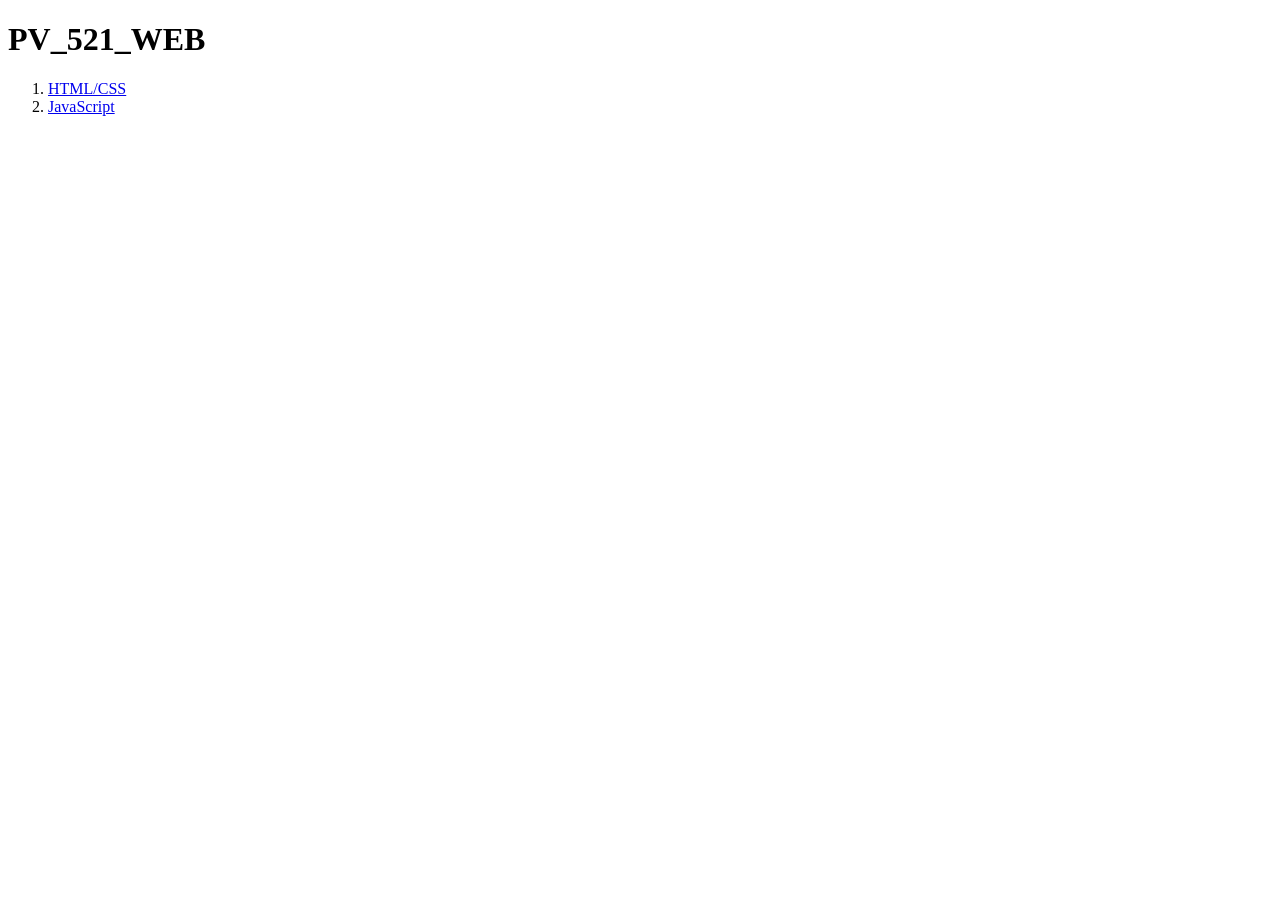
<file: index.html>
﻿<!DOCTYPE html>

<html lang="en" xmlns="http://www.w3.org/1999/xhtml">
<head>
    <meta charset="utf-8" />
    <link rel="stylesheet" href="style.css">
    <title>PV_521_WEB</title>
</head>
<body>
    <h1>PV_521_WEB</h1>
    <ol>
        <li><a href="HTML/index.html">HTML/CSS</a></li>
        <li><a href="JavaScript/index.html">JavaScript</a></li>
    </ol>
</body>
</html>
</file>
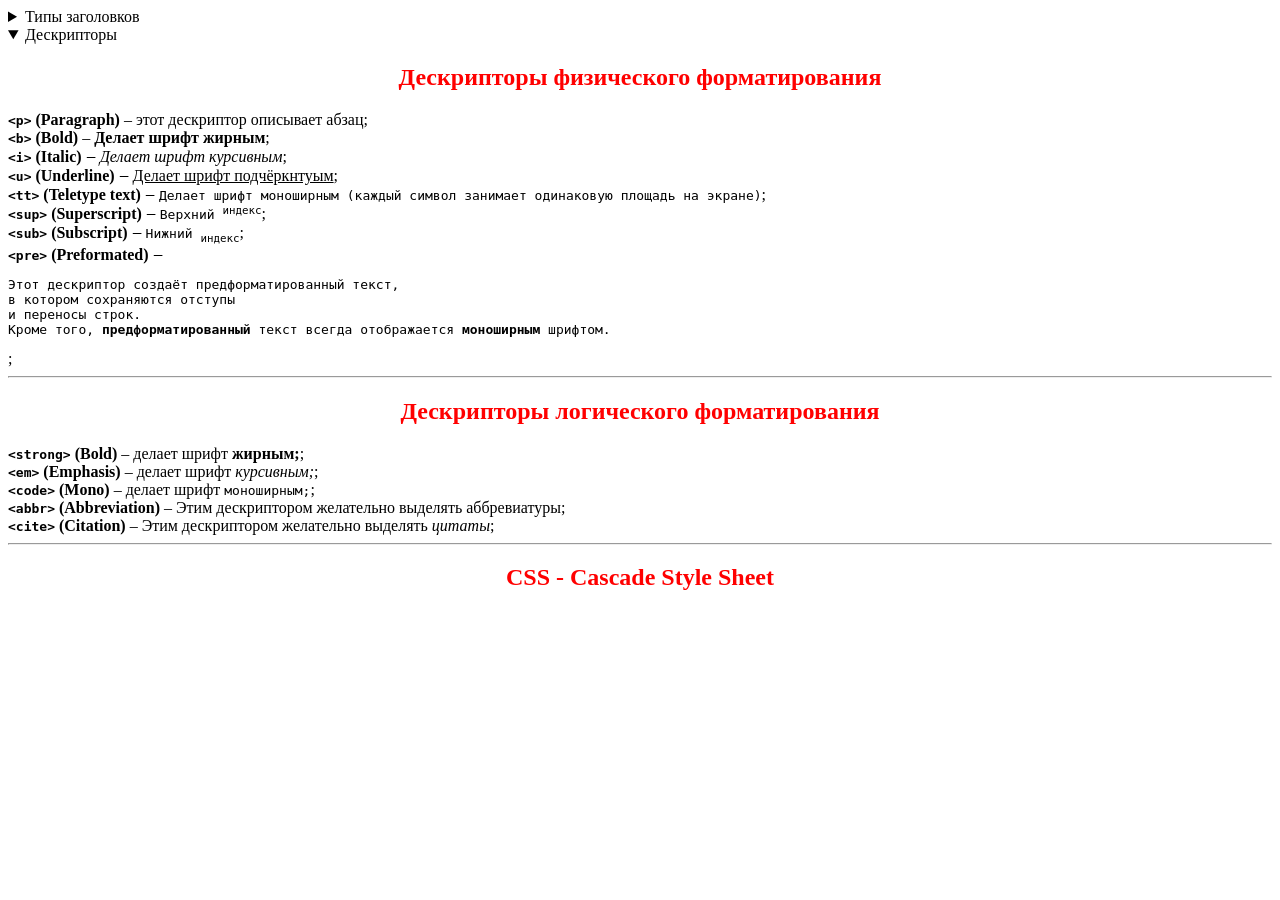
<file: 00-Intro/index.html>
﻿<!DOCTYPE html>

<html lang="en" xmlns="http://www.w3.org/1999/xhtml">
<head>
    <meta charset="utf-8" />
    <title>HTML lesson 1</title>
    <link rel="icon" href="Boxes.ico">
    <style>
        h2,h4, h6  
        {
            text-align:center;
            color:red;
            font-family:'Segoe UI';
        }
        h4 
        {
            color:darkgreen;

        }
    </style>
</head>
<body>
    <details>
        <summary> Типы заголовков </summary>

        <h1>Заголовок 1 - заголовок первого уровня может быть только один на странице!!!</h1>
        <h2>Заголовок 2</h2>
        <h3>Заголовок 3</h3>
        <h4>Заголовок 4</h4>
        <h5>Заголовок 5</h5>
        <h6>Заголовок 6</h6>
        <p>Текст</p>
    </details>

    <details open>
        <summary> Дескрипторы </summary>
        <h2>Дескрипторы физического форматирования</h2>
        <b><code>&#60;p&#62;</code> (Paragraph)</b>                        &#8211; этот дескриптор описывает абзац;<br />
        <b><code>&lt;b&gt;</code> (Bold)</b>                               &ndash; <b>Делает шрифт жирным</b>;<br />
        <b><code>&#60;i&#62;</code> (Italic)</b>                           &#8210; <i>Делает шрифт курсивным</i>;<br />
        <b><code>&#60;u&#62;</code> (Underline)</b>                        &#8210; <u>Делает шрифт подчёркнтуым</u>;<br />
        <b><code>&#60;tt&#62;</code> (Teletype text)</b>                   &#8210; <tt>Делает шрифт моноширным (каждый символ занимает одинаковую площадь на экране)</tt>;<br />
        <b><code>&#60;sup&#62;</code> (Superscript)</b>                    &#8210; <tt>Верхний <sup>индекс</sup></tt>;<br />
        <b><code>&#60;sub&#62;</code> (Subscript)</b>                      &#8210; <tt>Нижний  <sub>индекс</sub></tt>;<br />
        <b><code>&#60;pre&#62;</code> (Preformated)</b>                    &#8210; <pre>Этот дескриптор создаёт предформатированный текст, 
в котором сохраняются отступы 
и переносы строк.
Кроме того, <b>предформатированный</b> текст всегда отображается <b>моноширным</b> шрифтом.</pre>;<br />
        <hr>
        <h2>Дескрипторы логического форматирования</h2>
        <strong><code>&#60;strong&#62;</code> (Bold)        </strong>      &#8211; делает шрифт <strong>жирным;</strong>; <br>
        <strong><code>&#60;em&#62;</code> (Emphasis)        </strong>      &#8211; делает шрифт <em>курсивным;</em>;      <br>
        <strong><code>&#60;code&#62;</code> (Mono)          </strong>      &#8211; делает шрифт <code>моноширным;</code>; <br>
        <strong><code>&#60;abbr&#62;</code> (Abbreviation)  </strong>      &#8211; Этим дескриптором желательно выделять  <abbr>аббревиатуры</abbr>; <br>
        <strong><code>&#60;cite&#62;</code> (Citation)      </strong>      &#8211; Этим дескриптором желательно выделять  <cite>цитаты</cite>; <br>
    </details>
    <hr>
    <h2>CSS - Cascade Style Sheet</h2>
</body>
</html>
</file>
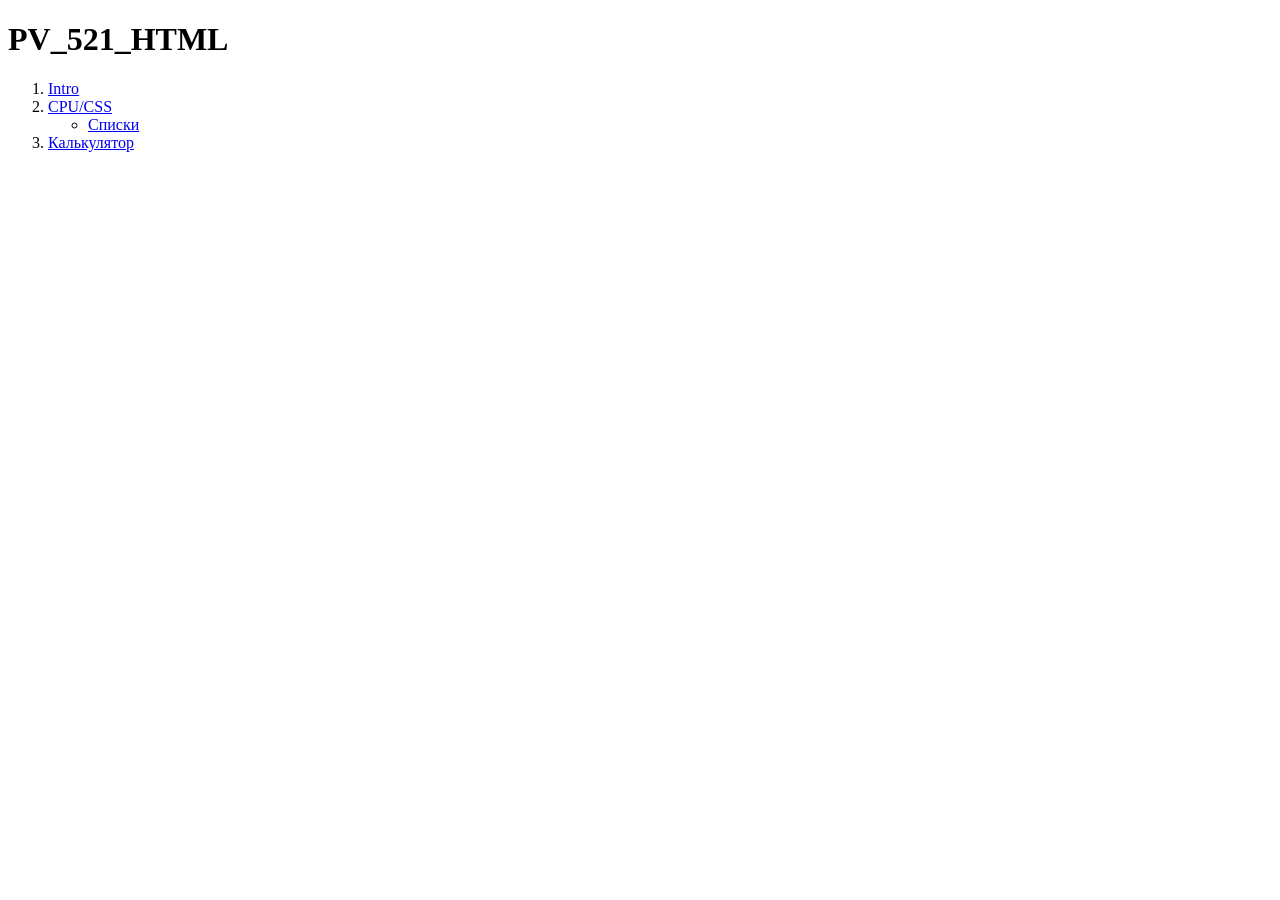
<file: HTML/index.html>
﻿<!DOCTYPE html>

<html lang="en" xmlns="http://www.w3.org/1999/xhtml">
<head>
    <meta charset="utf-8" />
    <title>PV_521_HTML</title>
</head>
<body>
    <h1>PV_521_HTML</h1>
    <ol>
        <li><a href="00-Intro/index.html">Intro</a></li>
        <li>
            <a href="01-CPU/CPU.html">CPU/CSS</a>
            <ul>
                <li><a href="lists.html">Списки</a></li>
            </ul>
        </li>
        <li><a href="03-Calc/calc.html">Калькулятор</a></li>
    </ol>
</body>
</html>
</file>
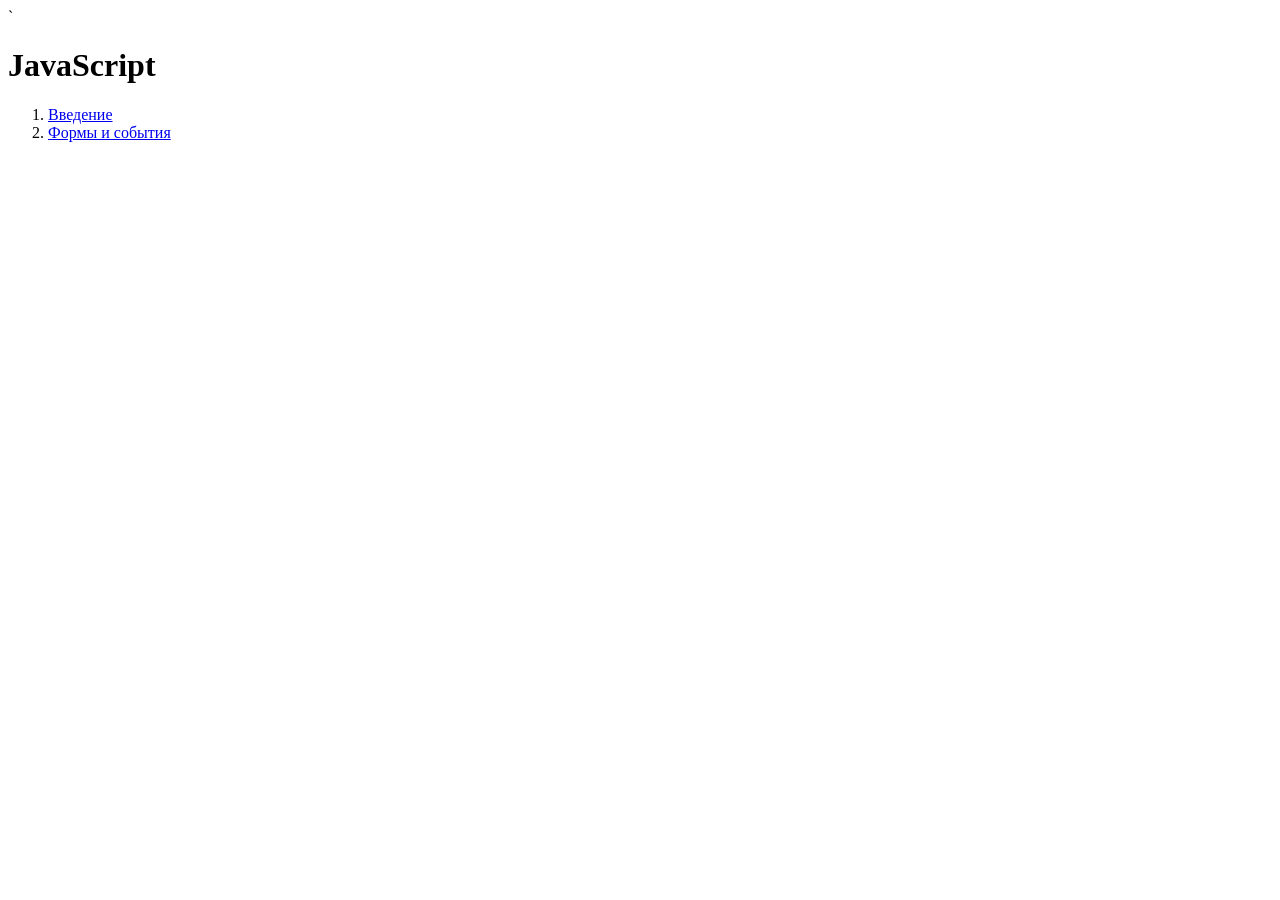
<file: JavaScript/index.html>
﻿`<!DOCTYPE html>

<html lang="en" xmlns="http://www.w3.org/1999/xhtml">
<head>
    <meta charset="utf-8" />
    <title>JavaScript</title>
</head>
<body>
    <h1>JavaScript</h1>
    <ol>
        <li><a href="intro.html">Введение</a></li>
        <li><a href="forms_and_events.html">Формы и события</a></li>
    </ol>

</body>
</html>
</file>
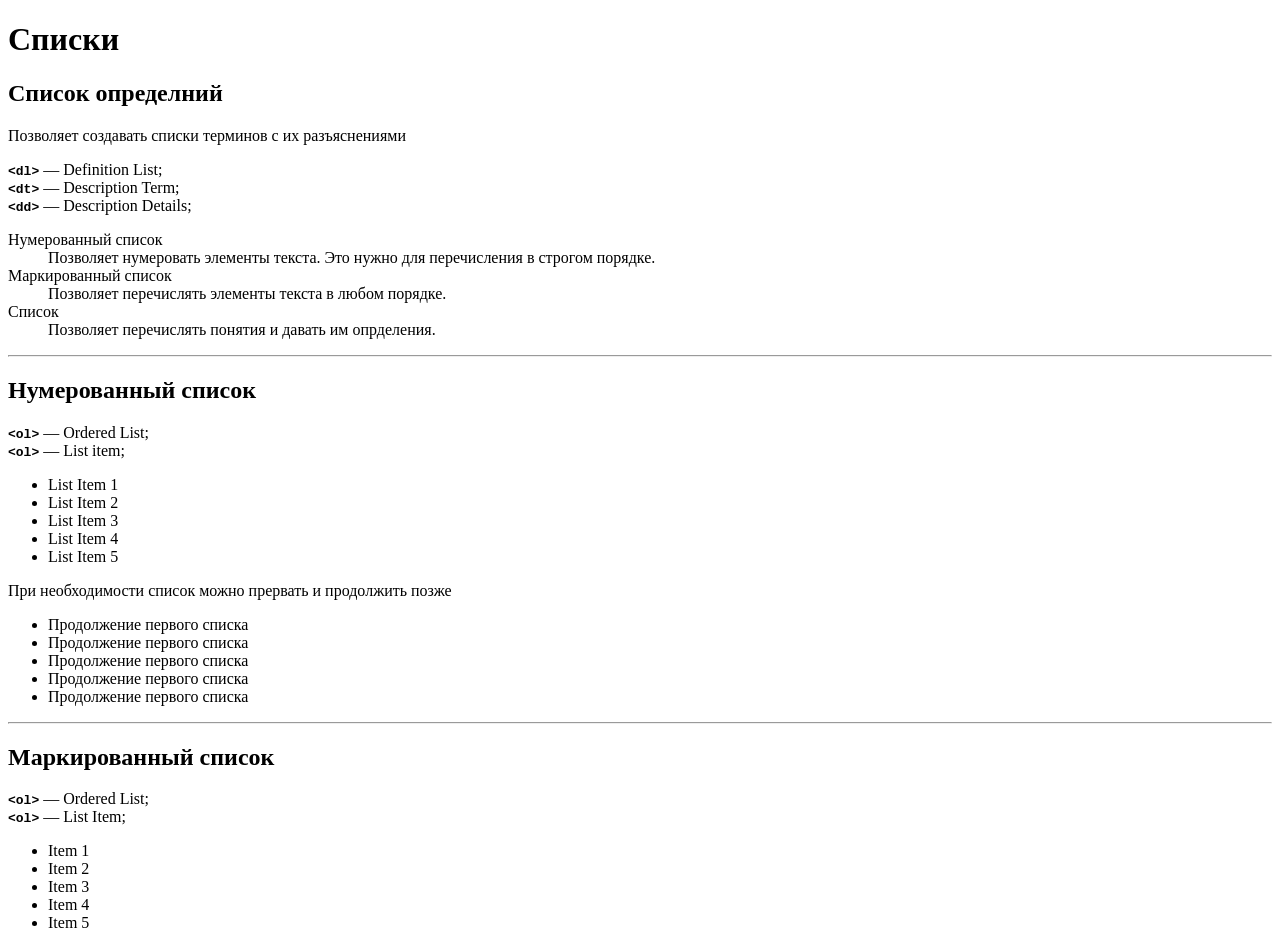
<file: lists.html>
﻿<!DOCTYPE html>

<html lang="en" xmlns="http://www.w3.org/1999/xhtml">
<head>
    <meta charset="utf-8" />
    <title>Списки</title>
    <style>
        ol 
        {
            list-style:disc;
        }
    </style>
</head>
<body>
    <h1>Списки</h1>
    <h2>Список определний</h2>
    <p>Позволяет создавать списки терминов с их разъяснениями</p>
    <strong><code>&#60;dl&#62;</code></strong>   &#8213; Definition List;<br>
    <strong><code>&#60;dt&#62;</code></strong>   &#8213; Description Term;<br>
    <strong><code>&#60;dd&#62;</code></strong>   &#8213; Description Details;<br>
    <dl>
        <dt>Нумерованный список</dt>
        <dd>Позволяет нумеровать элементы текста. Это нужно для перечисления в строгом порядке.</dd>
        <dt>Маркированный список</dt>
        <dd>Позволяет перечислять элементы текста в любом порядке.</dd>
        <dt>Список</dt>
        <dd>Позволяет перечислять понятия и давать им опрделения.</dd>
    </dl>
    <hr>
    <h2>Нумерованный список</h2>
    <strong><code>&#60;ol&#62;</code></strong>   &#8213; Ordered List;<br>
    <strong><code>&#60;ol&#62;</code></strong>   &#8213; List item;<br>
    <ol>
        <li>List Item 1</li>
        <li>List Item 2</li>
        <li>List Item 3</li>
        <li>List Item 4</li>
        <li>List Item 5</li>
    </ol>
    <p>При необходимости список можно прервать и продолжить позже</p>
    <ol start="6">
        <li>Продолжение первого списка</li>
        <li>Продолжение первого списка</li>
        <li>Продолжение первого списка</li>
        <li>Продолжение первого списка</li>
        <li>Продолжение первого списка</li>
    </ol>
    <hr>
    <h2>Маркированный список</h2>
    <strong><code>&#60;ol&#62;</code></strong>  &#8213; Ordered List;<br>
    <strong><code>&#60;ol&#62;</code></strong>  &#8213; List Item;<br>
    <ul>
        <li>Item 1</li>
        <li>Item 2</li>
        <li>Item 3</li>
        <li>Item 4</li>
        <li>Item 5</li>
    </ul>

</body>
</html>
</file>
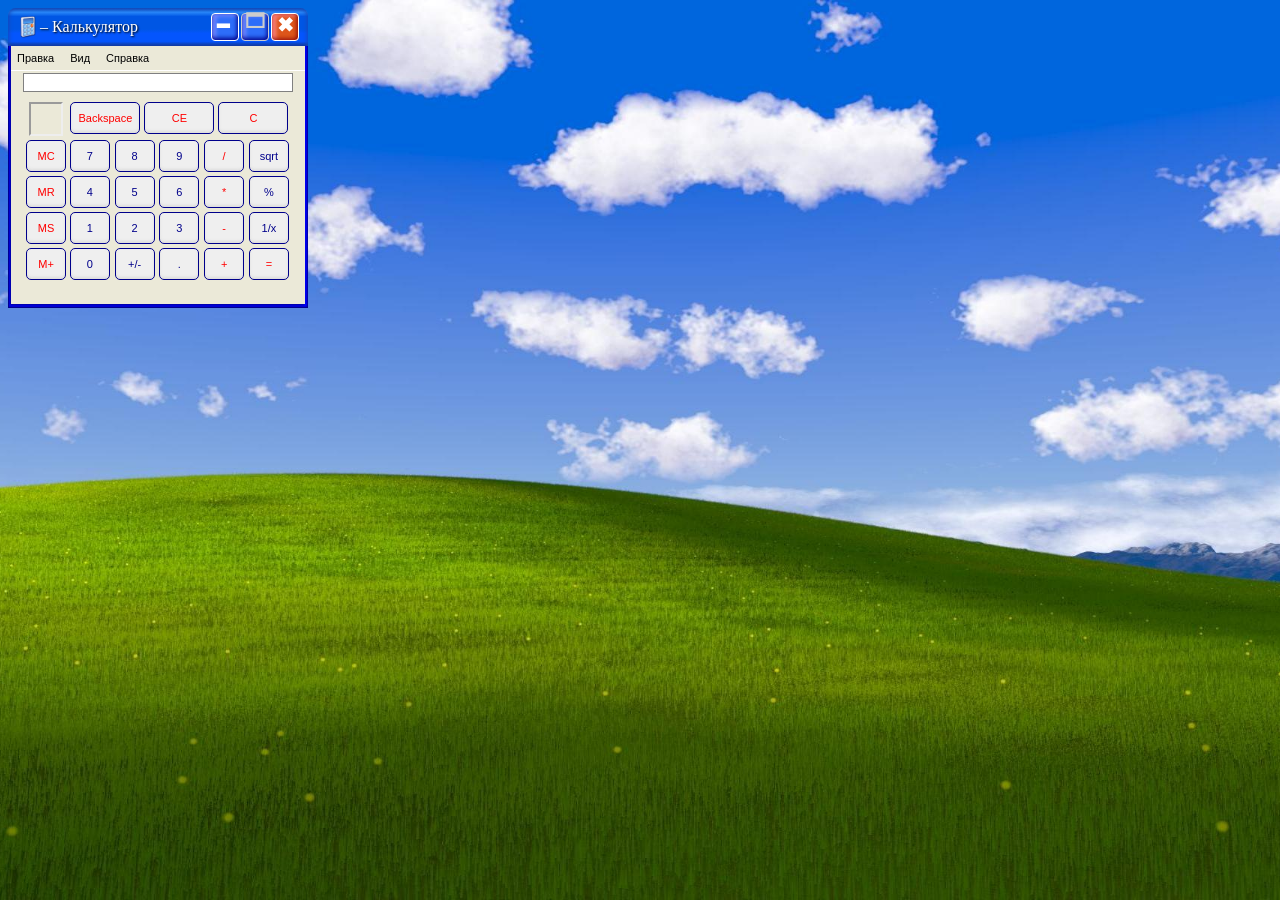
<file: 03-Calc/Calc.html>
﻿<!DOCTYPE html>

<html lang="en" xmlns="http://www.w3.org/1999/xhtml">
<head>
    <meta charset="utf-8" />
    <link rel="stylesheet" href="Calc.css">
    <title>Калькулятор</title>
</head>
<body>
    <div class="main-window">
        <div class="title-bar">
            <div class="title-bar-left-side">
                <img src="CalcXP.ico" class="app-icon" />
                <div>&#8211 Калькулятор</div>
            </div>
            <div class="title-bar-right-side">
                <button class="control-button">				<div class="control-button-signature" style="margin-left:-4px;">&#x1F5D5;</div></button>
                <button class="control-button" disabled>	<div class="control-button-signature">&#128470;</div></button>
                <button class="control-button close-button"><div class="control-button-signature close-button-signature ">&#10006; </div></button>
            </div>
        </div>
        <!-- ------------------------------------------------------------- -->
        <div class="client-rect">
            <div class="work-area">
                <div class="menu-bar">
                    <button class="menu-button">Правка</button>
                    <button class="menu-button">Вид</button>
                    <button class="menu-button">Справка</button>
                </div>
                <div class="display-container">
                    <input type="text" class="display" />
                </div>

                <div class="calc-buttons">
                    <!--<div class="memory-buttons">
                        <div class="square"></div>
                        <button>MC</button>
                        <button>MR</button>
                        <button>MS</button>
                        <button>M+</button>
                    </div>-->
                    <div class="square"></div>
                    <div class="clear-buttons">
                        <button>Backspace</button>
                        <button>CE</button>
                        <button>C</button>
                    </div>

                    <button class="memory-button">MC</button>
                    <button>7</button>
                    <button>8</button>
                    <button>9</button>
                    <button class="operation-button">/</button>
                    <button>sqrt</button>
                    <!-- ---------------------------------------------------------- -->
                    <button class="memory-button">MR</button>
                    <button>4</button>
                    <button>5</button>
                    <button>6</button>
                    <button class="operation-button">*</button>
                    <button>%</button>
                    <!-- ---------------------------------------------------------- -->
                    <button class="memory-button">MS</button>
                    <button>1</button>
                    <button>2</button>
                    <button>3</button>
                    <button class="operation-button">-</button>
                    <button>1/x</button>
                    <!-- ---------------------------------------------------------- -->
                    <button class="memory-button">M+</button>
                    <button>0</button>
                    <button>+/-</button>
                    <button>.</button>
                    <button class="operation-button">+</button>
                    <button class="operation-button">=</button>
                </div>
            </div>
        </div>
    </div>
</body>
</html>
</file>
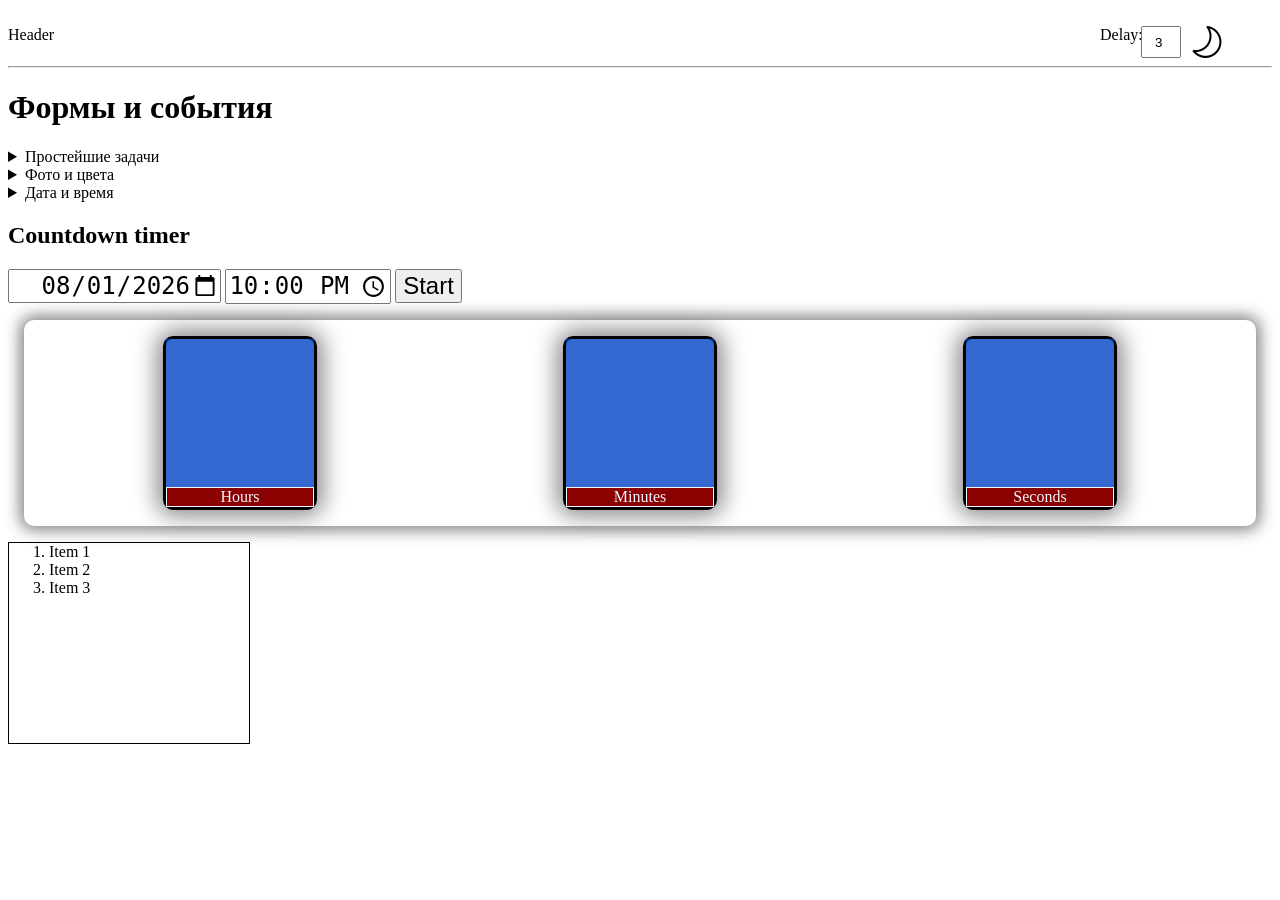
<file: JavaScript/forms_and_events.html>
﻿﻿
<!DOCTYPE html>

<html lang="en" xmlns="http://www.w3.org/1999/xhtml">
<head>
    <meta charset="utf-8" />
    <link rel="stylesheet" href="forms_and_events.css">
    <title>Формы и события</title>
</head>
<!--<body onmousemove="traceMouse(event)">-->
<body class="light">

    <div class="header">
        <div>Header</div>
        <div id="mouse"></div>
        <div id="switch-background-container">
            <div id="debug-background"></div>
            <div>
                <label for="delay">Delay:</label>
                <input type="number" min="1" max="8" value="3" id="switch-background-delay">
            </div>
            <!--<img src="moon.png" id="switch-background">-->
            <div id="switch-background"></div>
        </div>
    </div>
    <hr>
    <!-- ---------------------------------------------------------------- -->
    <h1>Формы и события</h1>

    <details>
        <summary>Простейшие задачи</summary>
        <h2>Factorial</h2>
        <div class="task">
            <!--<div class="pair">
            </div>-->
            <label for="number">Введите целое число от 0 до 170:</label>
            <input id="number" type="number" min="0" onchange="Factorial()">
            <button onclick="Factorial()">Вычислить</button>
        </div>
        <div id="factorial-result" class="result"></div>
        <!--<input id="factorial-result" class="result" type="text">-->
        <hr>
        <h2>Power</h2>
        <div class="task">
        </div>
    </details>

    <!-- ---------------------------------------------------------------- -->

    <details>
        <summary>Фото и цвета</summary>
        <div class="images-and-colors">
            <div class="upload-image">
                <div class="image-container">
                    <img alt="Фото студента" id="image">
                </div>
                <input type="file" id="image-file" onchange="setImage()">
            </div>

            <div class="colors">
                <div class="select-color">
                    <label for="background-color">Цвет фона</label>
                    <input type="color" id="background-color" value="white" oninput='setColor(event)'>
                </div>
                <div class="select-color">
                    <label for="foreground-color">Цвет текста</label>
                    <input type="color" id="foreground-color">
                </div>
            </div>
        </div>
    </details>

    <!-- ---------------------------------------------------------------- -->

    <details>
        <summary>Дата и время</summary>
        <h2 id="raw-date"></h2>
        <div id="clock">
            <h2>Time</h2>
            <div id="current-time">
                <span id="hours"></span> :
                <span id="minutes"></span> :
                <span id="seconds"></span>
            </div>
            <div id="current-date">
                <span id="years"></span>.
                <span id="months"></span>.
                <span id="days"></span>
            </div>
            <div id="day-of-week"></div>
            <div id="clock-controls">
                <input type="checkbox" id="show-date"><label for="show-date">Показать дату</label>
                <input type="checkbox" id="show-weekday"><label for="show-weekday">Показать день недели</label>
            </div>
        </div>
    </details>

    <!-- ---------------------------------------------------------------- -->

    <div id="countdown-timer">
        <h2>Countdown timer</h2>
        <input type="date" id="target-date" value="2026-08-01">
        <input type="time" id="target-time" value="22:00">
        <input type="button" id="btn-start" value="Start">
    </div>
    <div id="debug">
        <div id="target-date-value"></div>
        <div id="target-time-value"></div>
        <div id="current-time-value"></div>
        <div id="timezone"></div>
        <div id="timestamp"></div>
        <div id="duration"></div>
    </div>
    <div id="display">
        <div class="time-block">
            <div id="hours-unit" class="time-unit"></div>
            <div id="hours-marker" class="time-marker">Hours</div>
        </div>
        <div class="time-block">
            <div id="minutes-unit" class="time-unit"></div>
            <div id="minutes-marker" class="time-marker">Minutes</div>
        </div>
        <div class="time-block">
            <div id="seconds-unit" class="time-unit"></div>
            <div id="seconds-marker" class="time-marker">Seconds</div>
        </div>
    </div>
    <ol id="construct">
        <li>Item 1</li>
        <li>Item 2</li>
        <li>Item 3</li>
    </ol>
    <script src="forms_and_events.js"></script>
</body>
</html>
</file>
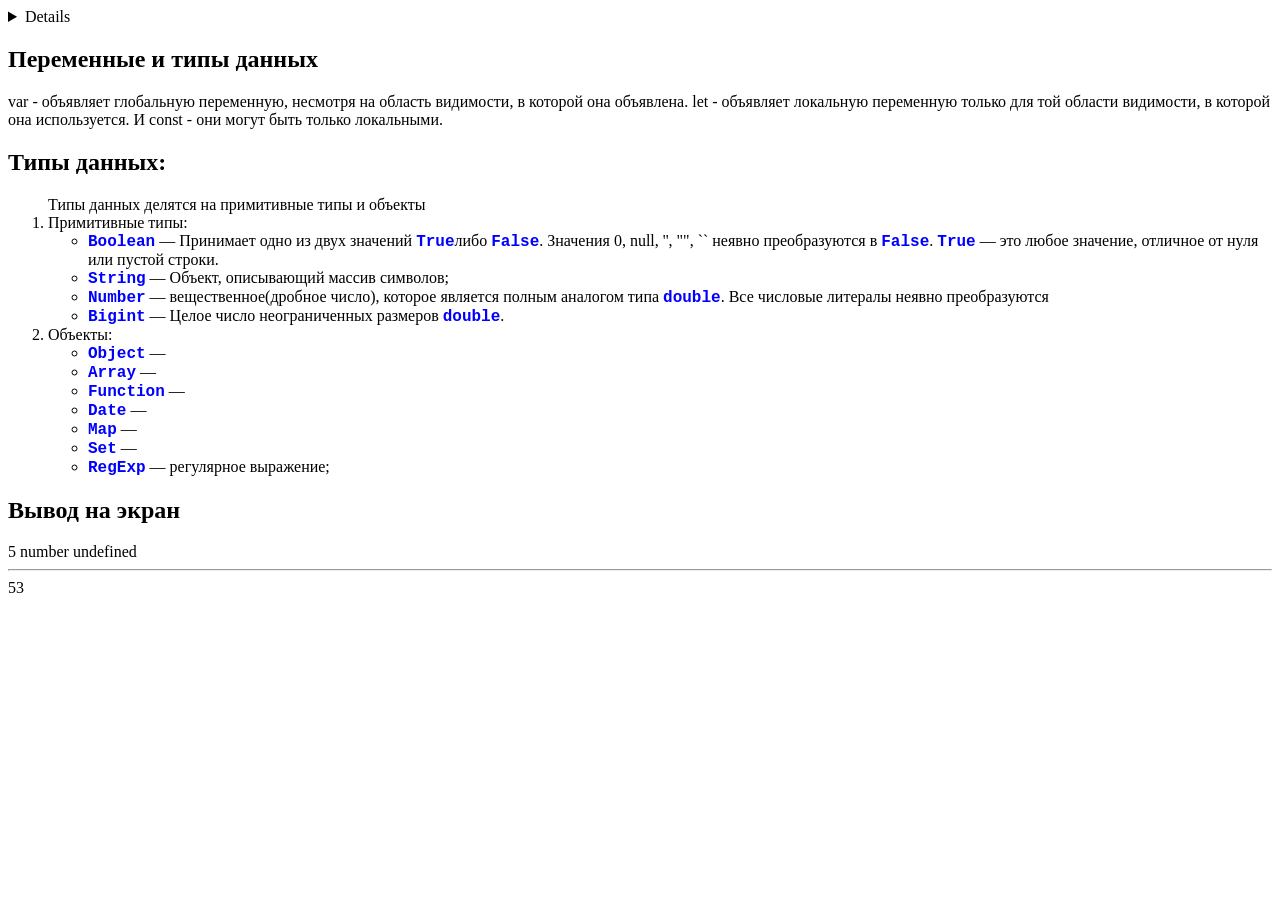
<file: JavaScript/intro.html>
﻿<!DOCTYPE html>

<html lang="en" xmlns="http://www.w3.org/1999/xhtml">
<head>
    <meta charset="utf-8" />
    <title>Introduction to JavaScript</title>
    <style>
        code 
        {
            color:blue;
            font-family: 'Courier New';
            font-weight:900;
        }
    </style>
</head>
<body>
    <details>
        <h1>Introduction to JavaScript</h1>
        <p>
            <strong>JavaScript</strong> &#8213; Это интерпретируемый язык программирования общего назначения с динамической типизацией данных.
        </p>
        <p>
            <strong>Интерпретируемый</strong> &#8213; значит, что программа выполняется в исходном виде, т.е. исходный код не преобразуется в машинный или промежуточный код. В связи с этим ошибки на  этапе компиляции и компоновки отсутствуют, только ошибки на этапе выполнения. Интерпретатор яваскрипт может быть установлен в любую ОС как семейство виндовс, так и семейство Юникс.     <br>Это даёт хорошую переносимость кода или кроссплатформенность. Яваскрипт также иногда используют для разработки мобильных приложений под/для андроид.<br>JavaScript также часто  используют в тестировании для написания скриптов, но несмотря на всё это чаще всего JavaScript используется для разработки веб-приложений, а именно фронт-энд части веб-приложения.
            А следовательно основным и самым распространённым интерпретатором JavaScript является самый обычный браузер
        </p>
        <p>
            <strong>Динамическая типизация</strong> говорит о том, что тип переменных и констант определяется во время присваивания по типу значения справа (r-value).
            l-value = r-value; Это в свою очередь означает, что у переменной нет как такого постоянного типа данных.
            Это достигается благодаря тому, что все типы являются объектами, а также благодаря полиморфизму.
        </p>
    </details>
    <h2>Переменные и типы данных</h2>
    <dl>
        var - объявляет глобальную переменную, несмотря на область видимости, в которой она объявлена.
        let - объявляет локальную переменную только для той области видимости, в которой она используется. 
        И const - они могут быть только локальными.
    </dl>
    <h2>Типы данных: </h2>
    <ol>
        Типы данных делятся на примитивные типы и объекты
        <li>
            Примитивные типы:
            <ul>

                <li><code>Boolean</code> &#8213; Принимает одно из двух значений <code>True</code>либо <code>False</code>. Значения 0, null, '', "", `` неявно преобразуются в <code>False</code>.
                <code>True</code> &#8213; это любое значение, отличное от нуля или пустой строки.</li>
                <li><code>String</code> &#8213; Объект, описывающий массив символов;</li>
                <li><code>Number</code> &#8213; вещественное(дробное число), которое является полным аналогом типа <code>double</code>.
                Все числовые литералы неявно преобразуются </li>
                <li><code>Bigint</code> &#8213; Целое число неограниченных размеров <code>double</code>.
            </ul>
        </li>
        <li>
            Объекты:
            <ul>
                <li><code>Object</code> &#8213;</li>
                <li><code>Array</code> &#8213;</li>
                <li><code>Function</code> &#8213;</li>
                <li><code>Date</code> &#8213;</li>
                <li><code>Map</code> &#8213;</li>
                <li><code>Set</code> &#8213;</li>
                <li><code>RegExp</code> &#8213; регулярное выражение;</li>
            </ul>
        </li>
    </ol>
    <script>
        //alert("Hello");
        //var name = prompt("Введите ваше имя: ");
        //alert(name);
        /*alert('Привет ' + prompt("Введите ваше имя: ") + 'we are glad to see you');*/
        //alert(`Привет ${prompt("Введите ваше имя: ")} .\n Это интерполяция строк.`);
        console.log("Информацию также можно выводить в консоль");
        document.write("<h2>Вывод на экран</h2>");
        {
            var var1 = "Global variable";
            /*var1 = "Глобальная переменная"*/
        }
        document.writeln(5);
        document.writeln(typeof (5));
        let variable;
        document.write(typeof (variable));
        document.write("<hr>");
        let a = "5" + 3;
        document.write(a);
    </script>
</body>
</html>
</file>
<file: style.css>
﻿body
{
}
</file>
<file: 03-Calc/Calc.css>
﻿body 
{
    background-image: url("bliss.jpg");
    background-size: cover;
    background-position: center center;
    background-repeat: no-repeat;
    background-attachment: fixed;
    font-family: Tahoma;
}

.main-window 
{
    /*border:solid 1px;*/
    width:  300px;
    height: 320px;
}

.title-bar 
{
    width: 100%;
    height: 38px;
    /*border:solid 1px rgb(13, 48, 141);*/
    color: white;
    text-shadow: 1px 1px 2px black;
    background-image: linear-gradient( rgb(14, 77, 190), rgb(42, 138, 251), rgb(0, 86,228), rgb(0, 86,228), rgb(0, 86,228), rgb(0, 86,228),
    /*rgb(0, 86,228),*/
    rgb(4, 85, 253), rgb(4, 85, 253), rgb(4, 85, 253), rgb(13, 48, 141) );
    box-shadow: inset 0px 0px 4px 1px rgb(22, 72, 183);
    border-top-left-radius: 8px;
    border-top-right-radius: 8px;
    display: flex;
    justify-content: space-between;
    align-items: center;
}

.title-bar-left-side 
{
    display:flex;
    align-items:center;
}

.app-icon 
{
    width:24px;
    height:24px;
}

.control-button 
{
    width: 28px;
    height: 28px;
    font-weight: 800;
    font-size: 15px;
    margin: 0px 1px;
    padding: 0px 1px 8px 1px;
    position: relative;
    border: solid 1px white;
    border-radius: 4px;
    color: white;
    /*background-image: linear-gradient(to bottom right, #55A1FF, #0025B5);
	box-shadow: inset 1px 1px 1px 0px #77A1F5;*/
    background-color: rgb(45, 109, 249);
    box-shadow: inset -1px -2px 4px 0px #000088, inset 4px 2px 4px 0px #7788FF;
}

    .control-button:hover 
    {
        background-image: linear-gradient( to bottom right, rgb(149, 149, 249), rgb(45, 109, 249), rgb(149, 149, 249) );
    }

    .control-button:active 
    {
        background-image: none;
        background-color: rgb(85, 85, 192);
        box-shadow: inset 4px 2px 4px 0px #000088, inset -4px -2px 4px 0px #7788FF;
    }

.title-bar-left-side, .title-bar-right-side 
{
    margin: 0px 8px;
    display: flex;
    align-items: center;
}

.control-button-signature 
{
    font-size: 20px;
    font-family: 'Courier New';
    margin: -4px 0px 0px 0px;
}

.close-button-signature 
{
    font-size: 20px;
    font-family: 'Courier New';
    margin: -1px 0px 0px 0px;
}

.close-button 
{
    background-color: rgb(221, 85, 26);
    box-shadow: inset -1px -1px 4px 0px #880000, inset 4px 2px 4px 0px #FF8888;
}

    .close-button:hover 
    {
        background-image: linear-gradient( to bottom right, rgb(249, 149, 149), rgb(249, 85, 26), rgb(249, 128, 85) );
    }

    .close-button:active 
    {
        box-shadow: inset 4px 2px 4px 0px #880000, inset -2px -1px 4px 0px #FF8888;
        background-image: linear-gradient( to bottom right, rgb(224, 49, 49), rgb(224, 85, 26), rgb(224, 64, 85) );
    }


.control-button[disabled], .control-button[disabled]:hover, .control-button[disabled]:active 
{
    color: #CCCCCC;
    border-color: #CCCCCC;
    background-image: none;
    background-color: rgb(45, 109, 249);
    box-shadow: inset -1px -2px 4px 0px #000088, inset 4px 2px 4px 0px #7788FF;
}

.client-rect 
{
    width: 100%;
    height: 262px;
    background-color: blue;
    /*background-image:linear-gradient(to right, blue, darkblue);*/
    box-shadow: inset 1px -1px 1px 0px darkblue, inset -1px -1px 2px 0px darkblue;
    display: flex;
    justify-content: center;
    align-items: flex-start;
}

.work-area 
{
    width: 98%;
    height: 258px;
    background-color: rgb(235, 233, 216);
    box-shadow: -1px 1px 2px 0px darkblue;
}

.menu-bar 
{
    border-bottom: solid 1px white;
}

.menu-button 
{
    background-color: transparent;
    border: none;
}

    .menu-button:hover 
    {
        background-color: #5555DD;
        color: white;
    }

    .menu-button, .menu-button:hover 
    {
        height: 24px;
    }

.display-container 
{
    display: flex;
    justify-content: center;
}

.display 
{
    width: 90%;
    border-radius: 0;
    border-style: none;
    border: solid 1px gray;
    margin: 2px;
}

input:focus-visible 
{
    outline: none;
}

/*.memory-buttons
{
	display:flex;
	flex-direction:column;
	align-items:center;
	width:50px;
	padding:0px;
}
	.memory-buttons > button
	{
		height:38px;
		margin:1px;
	}
*/


.calc-buttons 
{
    margin: 8px auto;
    width: 90%;
    height: 70%;
    /*border: solid 1px;*/
    display: grid;
    grid-template-rows: repeat(5, auto);
    grid-template-columns: repeat(6, auto);
    grid-gap: 2px;
    justify-items:center;
}

.square 
{
    border: inset 2px;
    width: 30px;
    height: 30px;
}

.calc-buttons button 
{
    width: 40px;
    height: 32px;
    color:darkblue;
}

.clear-buttons 
{
    grid-row: 1;
    grid-column-start: 2;
    grid-column-end: 7;
    /*border:solid 1px;*/
}
    .clear-buttons > button 
    {
        width:  70px;
        height: 32px;
    }

.menu-bar button, .calc-buttons button
{
    font-size: 11px;
}
/*/////////////////////////////////////////////////////////////*/

.calc-buttons > .memory-button, .calc-buttons > .operation-button, .clear-buttons > button 
{
    color:red;
}

.calc-buttons button 
{
    box-shadow:inset 0px -2px 3px 0px #DDDDDD;
    border: solid 1px darkblue;
    border-radius:5px;
}

    .calc-buttons button:hover 
    {
        /*background-color:#E5E5E5;*/
        box-shadow:inset 0px -1px 5px 0px orange;
        /*box-shadow:inset 0px -1px 5px 0px #FFAA00;*/
    }
    .calc-buttons button:active 
    {
        background-color:lightgray;
        box-shadow: inset 0px -1px 5px 0px #EEEEEE;
    }
</file>
<file: JavaScript/forms_and_events.css>
﻿﻿@font-face
{
	font-family: Digital-7 Mono;
	src: url('digital-7 (mono).ttf');
}

body, #switch-background
{
	transition: color 3s, background-color 3s, background-image 3s;
}

.header
{
	width: 98%;
	display: flex;
	justify-content: space-between;
}
/*.header img*/
#switch-background
{
	--bg-size: 32px; /*Объявляем переменную*/
	width: var(--bg-size);
	height: var(--bg-size);
	padding: 0 calc(var(--bg-size)/5);
	background-size: var(--bg-size) var(--bg-size);
	background-repeat: no-repeat;
}

.dark
{
	background-color: #323232;
	color: #C8C8C8;
}

	.dark #switch-background
	{
		background-image: url("sun.png");
		filter: brightness(0) invert(1);
	}

.light
{
	background-color: white;
	color: black;
}

	.light #switch-background
	{
		background-image: url("moon.png");
	}

/* /////////////////////////////////////////////////// */

#switch-background-container, #switch-background-container > div
{
	display: flex;
	padding: 0 8px;
}

/* /////////////////////////////////////////////////// */

/*input, div, button
{
	font-size: 24px;
	width:50%;
}*/
input
{
	text-align: right;
}

.task
{
	width: 100%;
	display: flex;
	align-items: center;
}

.result
{
	max-width: 50%;
}

.pair
{
	text-align: right;
}

label
{
	width: 50%;
}

#factorial-result
{
	overflow: scroll;
	width: 100%;
	height: 400px;
}
/* /////////////////////////////////////////////////////////////////////////// */

.images-and-colors
{
	width: 100%;
	display: flex;
	justify-content: space-between;
}

.image-container
{
	border: solid 1px;
	/*width:800px;
	height:600px;*/
}

#image, .image-container
{
	width: 400px;
	height: 300px;
}

.select-color
{
	display: flex;
	justify-content: space-between;
	margin: 12px;
}

/* /////////////////////////////////////////////////////////////////////////// */

#clock /*, #clock div*/
{
	font-family: 'Digital-7 Mono';
	width: 98%;
	font-size: 48px;
	text-align: center;
}

#clock-controls
{
	font-size: 22px;
	align-self: center;
}

/* /////////////////////////////////////////////////////////////////////////// */

#countdown-timer input
{
	font-size: 24px;
}

#display
{
	display: flex;
	justify-content: space-around;
	margin: 16px;
	padding: 16px;
	border-radius: 10px;
	box-shadow: 0px 0px 16px 4px gray;
}

.time-block
{
	border: solid 3px;
	border-radius: 10px;
	width: 148px;
	box-shadow: 0px 0px 25px 5px gray;
}

.time-unit
{
	font-size: 48px;
	color: rgb(200,0,0);
	height: 148px;
	background-color: Highlight;
	display: flex;
	align-items: center;
	justify-content: center;
}

.time-marker
{
	border: solid 1px;
	background-color: darkred;
	color: aliceblue;
	text-align: center;
}

#construct
{
	width: 200px;
	height: 200px;
	border: solid 1px;
}
</file>
